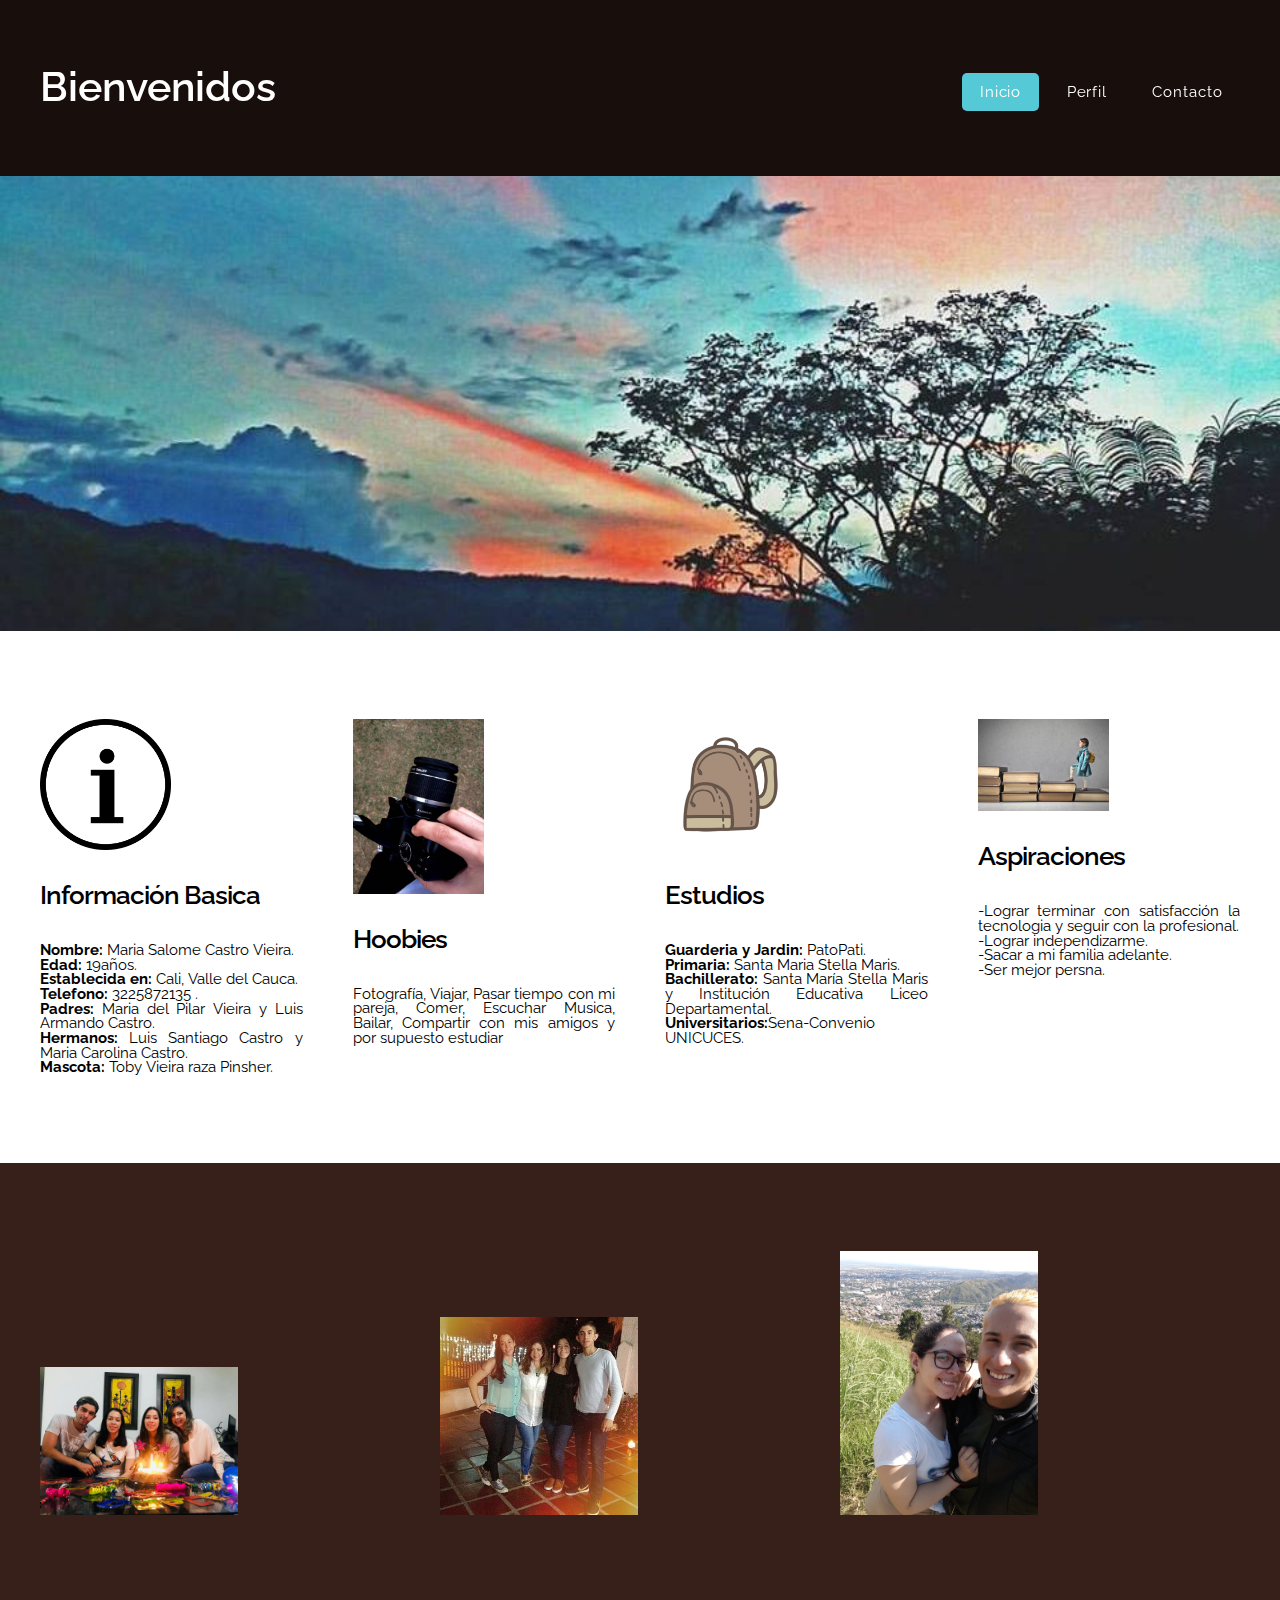
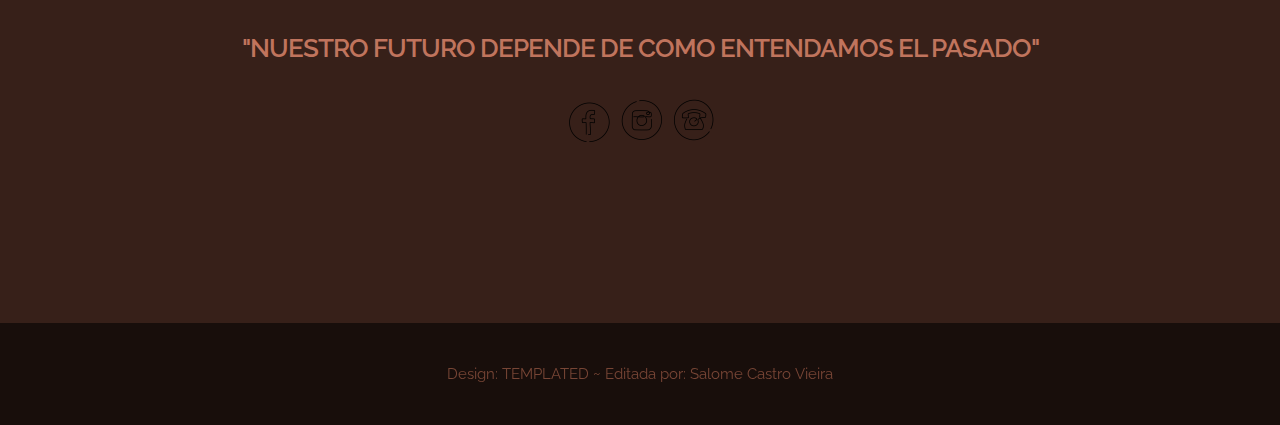
<file: PPYP/index.html>
<!DOCTYPE HTML>
<!--
	Autonomy by TEMPLATED
    templated.co @templatedco
    Released for free under the Creative Commons Attribution 3.0 license (templated.co/license)
-->
<html>
	<head>
		<title>Bienvenidos</title>
		<meta http-equiv="content-type" content="text/html; charset=utf-8" />
		<meta name="description" content="" />
		<meta name="keywords" content="" />
		<link href='http://fonts.googleapis.com/css?family=Raleway:400,100,200,300,500,600,700,800,900' rel='stylesheet' type='text/css'>
		<!--[if lte IE 8]><script src="js/html5shiv.js"></script><![endif]-->
		<script src="http://ajax.googleapis.com/ajax/libs/jquery/1.11.0/jquery.min.js"></script>
		<script src="js/skel.min.js"></script>
		<script src="js/skel-panels.min.js"></script>
		<script src="js/init.js"></script>
		<noscript>
			<link rel="stylesheet" href="css/skel-noscript.css" />
			<link rel="stylesheet" href="css/style.css" />
			<link rel="stylesheet" href="css/style-desktop.css" />
		</noscript>
		<!--[if lte IE 8]><link rel="stylesheet" href="css/ie/v8.css" /><![endif]-->
		<!--[if lte IE 9]><link rel="stylesheet" href="css/ie/v9.css" /><![endif]-->
	</head>
	<body class="homepage">

		<!-- Header -->
		<div id="header">
			<div class="container">

				<!-- Logo -->
				<div id="logo">
					<h1><a href="#">Bienvenidos</a></h1>
				</div>

				<!-- Nav -->
				<nav id="nav">
					<ul>
						<li class="active"><a href="../index.php">Inicio</a></li>
						<li><a href="twocolumn1.html">Perfil</a></li>
						<li><a href="onecolumn.php">Contacto</a></li>
					</ul>
				</nav>

			</div>
		</div>

		<div id="banner">&nbsp;</div>

		<div id="featured">
			<div class="container">
				<div class="row">

					<div class="3u">
						<section>
							<a href="#" class="image full"><img src="images/pics02.png" alt=""></a>
							<header>
								<h2>Información Basica</h2>
							</header>
							<p>
							<strong>Nombre:</strong> Maria Salome Castro Vieira. <br>	
							<strong>Edad:</strong> 19años.<br>
							<strong>Establecida en:</strong> Cali, Valle del Cauca. <br>
							<strong>Telefono:</strong> 3225872135 .<br>
							<strong>Padres:</strong> Maria del Pilar Vieira y Luis Armando Castro. <br>
							<strong>Hermanos:</strong> Luis Santiago Castro y Maria Carolina Castro. <br>
							<strong>Mascota:</strong> Toby Vieira raza Pinsher.
							</p>				
						</section>
					</div>

					<div class="3u">
						<section>
							<a href="#" class="image full"><img src="images/pics03.jpg" alt=""></a>
							<header>
								<h2>Hoobies</h2>
							</header>
							<p>Fotografía, Viajar, Pasar tiempo con mi pareja, Comer,  
							Escuchar Musica, Bailar, Compartir con mis amigos y por supuesto estudiar</p>				
						</section>
					</div>

					<div class="3u">
						<section>
							<a href="#" class="image full"><img src="images/pics04.png" alt=""></a>
							<header>
								<h2>Estudios</h2>
							</header>
							<p>
								<strong>Guarderia y Jardin:</strong> PatoPati. <br>
								<strong>Primaria:</strong> Santa Maria Stella Maris. <br>
								<strong>Bachillerato:</strong> Santa María Stella Maris y Institución Educativa Liceo Departamental. <br>
								<strong>Universitarios:</strong>Sena-Convenio UNICUCES.
							</p>				
						</section>
					</div>

					<div class="3u">
						<section>
							<a href="#" class="image full"><img src="images/pics05.jpg" alt=""></a>
							<header>
								<h2>Aspiraciones</h2>
							</header>
							<p>
							-Lograr terminar con satisfacción la tecnologia y seguir con la profesional. <br>
							-Lograr independizarme. <br>
							-Sacar a mi familia adelante. <br>
							-Ser mejor persna.
							</p>				
						</section>
					</div>

				</div>
			</div>
		</div>
		<div id="marketing">
			<div class="container">
						<section>
							<div class="madre">
								<div>
									<a href="#" class="image full"><img src="images/pics12.jpg" alt=""></a>
								</div>
								<div>
									<a href="#" class="image full"><img src="images/pics13.jpg" alt=""></a>
								</div>
								<div>
									<a href="#" class="image full"><img src="images/pareja.jpg" alt=""></a>
								</div>
							</div>
						</section>
						<div id="marketing">
			<div class="container">
				<section>
					<div class="frase">
						<header>
							<h2>"NUESTRO FUTURO DEPENDE DE COMO ENTENDAMOS EL PASADO"</h2>
						</header>
						<div>
								<a href="https://www.facebook.com/"><img src="images/facebook_icon-icons.com_61257.png" border="0"></a>
								<a href="https://www.instagram.com/?hl=es-la"><img src="images/instagram_icon-icons.com_61256.png" border="0"></a>
								<a href="https://web.whatsapp.com/"><img src="images/phone_icon-icons.com_61250.png" border="0"></a>
						</div>
					</div>
				</section>
			</div>
		</div>
			</div>
		</div>

		<!-- Copyright -->
		<div id="copyright">
			<div class="container">
				Design: <a href="http://templated.co">TEMPLATED</a> ~ Editada por: Salome Castro Vieira
			</div>
		</div>

	</body>
</html>
</file>
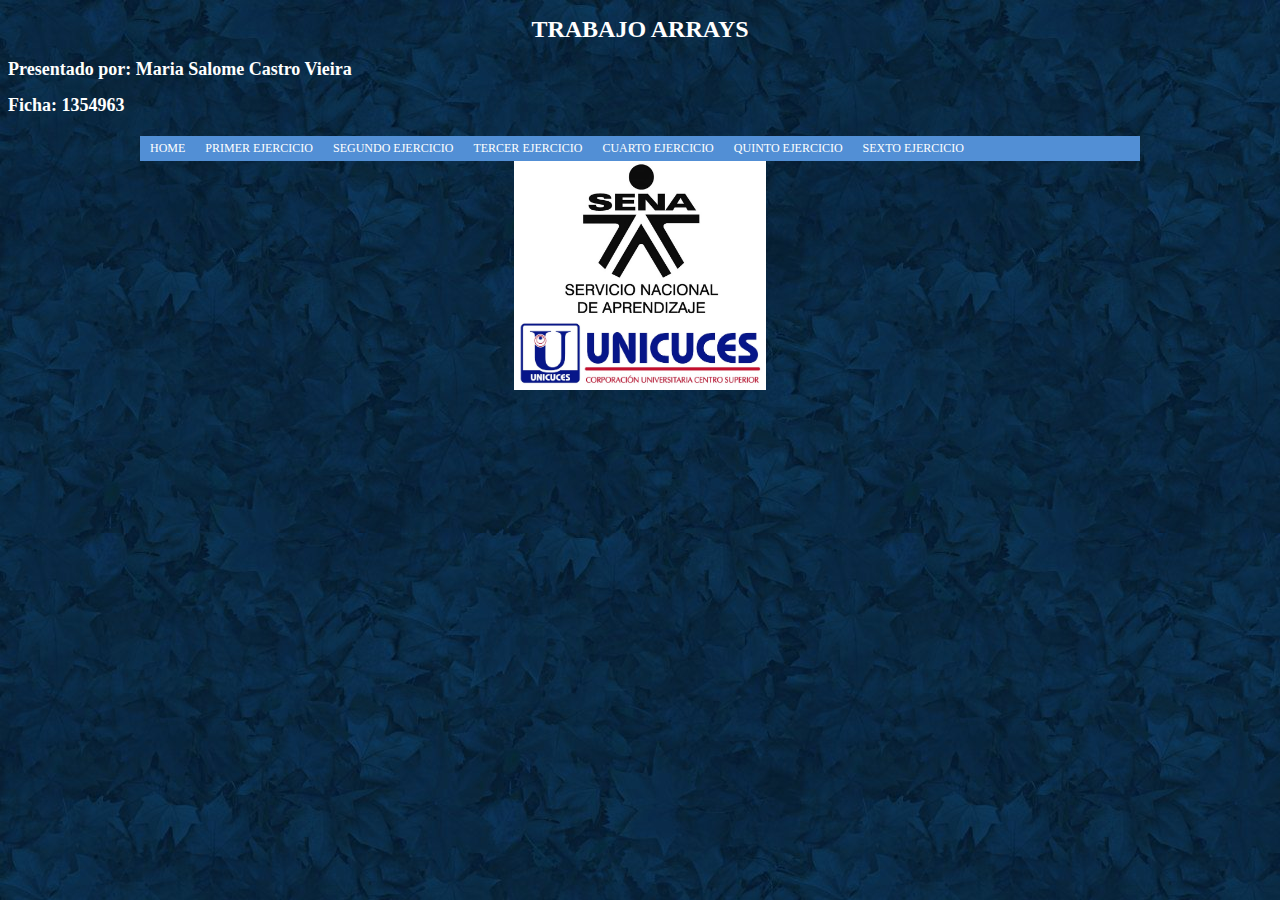
<file: array/array.html>
<!DOCTYPE html>
<html lang="en">
<head>
	<meta charset="UTF-8">
	<title>ARRAY</title>
	<link rel="stylesheet" href="css/style.css">
	<link rel="shortcut icon" type="image/png" href="armario.png">
</head>
<body>
<h1>TRABAJO ARRAYS</h1>
<h2>Presentado por: Maria Salome Castro Vieira</h2>
<h2>Ficha: 1354963</h2>
<header>
	<nav>
		<ul>
			<li><a href="../index.php">HOME</a></li>
			<div>
				<ul>
					<li><a href="ejercicio1.php">PRIMER EJERCICIO</a></li>
					<li><a href="ejercicio2.php">SEGUNDO EJERCICIO</a></li>
					<li><a href="ejercicio3.php">TERCER EJERCICIO</a></li>
					<li><a href="ejercicio4.php">CUARTO EJERCICIO</a></li>
					<li><a href="ejercicio5.php">QUINTO EJERCICIO</a></li>
					<li><a href="ejercicio6.php">SEXTO EJERCICIO</a></li>
				</ul>
			</div>
		</ul>
	</nav>
</header>

<img src="sena.jpg" alt="logo sena"/>
<img src="unicuces.jpg" alt="logo unicuces"/>
</body>
</html>
</file>
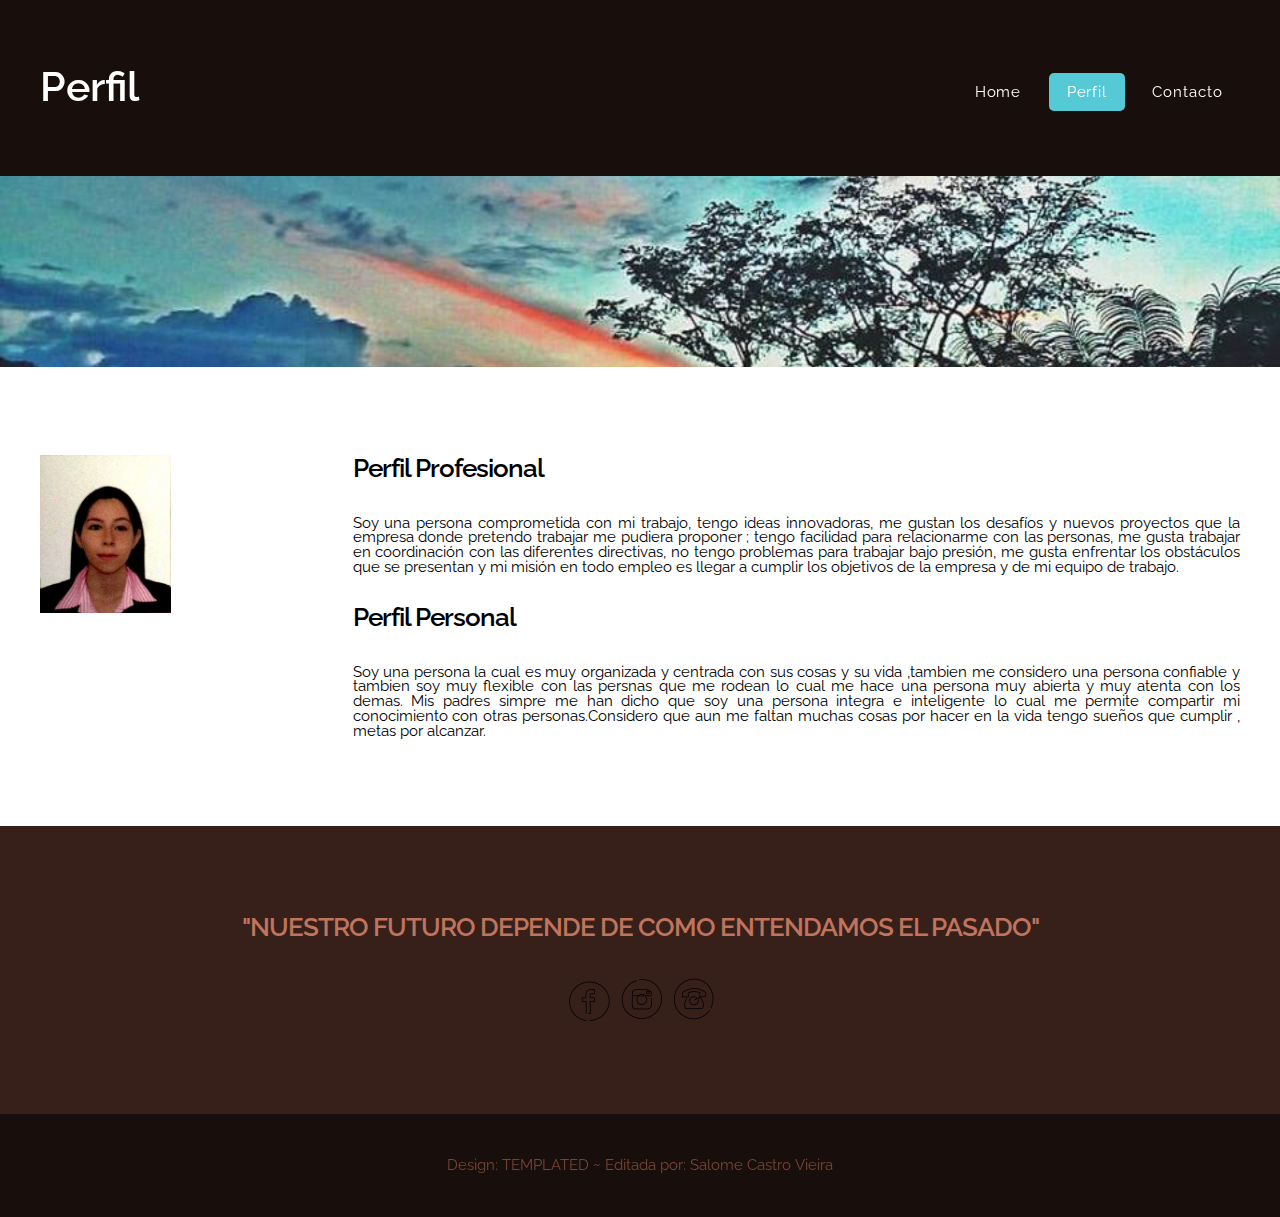
<file: PPYP/twocolumn1.html>
<!DOCTYPE HTML>
<!--
	Autonomy by TEMPLATED
    templated.co @templatedco
    Released for free under the Creative Commons Attribution 3.0 license (templated.co/license)
-->
<html>
	<head>
		<title>Bienvenidos</title>
		<meta http-equiv="content-type" content="text/html; charset=utf-8" />
		<meta name="description" content="" />
		<meta name="keywords" content="" />
		<link href='http://fonts.googleapis.com/css?family=Raleway:400,100,200,300,500,600,700,800,900' rel='stylesheet' type='text/css'>
		<!--[if lte IE 8]><script src="js/html5shiv.js"></script><![endif]-->
		<script src="http://ajax.googleapis.com/ajax/libs/jquery/1.11.0/jquery.min.js"></script>
		<script src="js/skel.min.js"></script>
		<script src="js/skel-panels.min.js"></script>
		<script src="js/init.js"></script>
		<noscript>
			<link rel="stylesheet" href="css/skel-noscript.css" />
			<link rel="stylesheet" href="css/style.css" />
			<link rel="stylesheet" href="css/style-desktop.css" />
		</noscript>
		<!--[if lte IE 8]><link rel="stylesheet" href="css/ie/v8.css" /><![endif]-->
		<!--[if lte IE 9]><link rel="stylesheet" href="css/ie/v9.css" /><![endif]-->
	</head>
	<body>

		<!-- Header -->
		<div id="header">
			<div class="container">
				
				<!-- Logo -->
				<div id="logo">
					<h1><a href="#">Perfil</a></h1>
				</div>
				
				<!-- Nav -->
				<nav id="nav">
					<ul>
						<li><a href="index.html">Home</a></li>
						<li class="active"><a href="twocolumn1.html">Perfil</a></li>
						<li><a href="onecolumn.php">Contacto</a></li>
					</ul>
				</nav>

			</div>
		</div>
		<!-- Header -->

		<div id="banner">&nbsp;</div>

		<div id="featured">
			<div class="container">
				<div class="row">
					<div class="3u">
						<section>
							<a href="#" class="image full"><img src="images/foto_s.jpg" alt=""></a>
						</section>	
					</div>		
					
					<div class="9u">
						<section>
							<header>
								<h2>Perfil Profesional</h2>
							</header>
							<div>
							<p>Soy una persona comprometida con mi trabajo, tengo ideas innovadoras, me gustan los desafíos y nuevos proyectos que la empresa donde pretendo trabajar me pudiera proponer ; tengo facilidad para relacionarme con las personas, me gusta trabajar en coordinación con las diferentes directivas, no tengo problemas para trabajar bajo presión, me gusta enfrentar los obstáculos que se presentan y mi misión en todo empleo es llegar a cumplir los objetivos de la empresa y de mi equipo de trabajo.</p>
							</div>
						</section>
						<section>
							<header>
								<h2>Perfil Personal</h2>
							</header>
							<div>
								<p>Soy una persona la cual es muy organizada y centrada con sus cosas y su vida ,tambien me considero una persona confiable y tambien soy muy flexible con las persnas que me rodean lo cual me hace una persona muy abierta y muy atenta con los demas.
								Mis padres simpre me han dicho que soy una persona integra e inteligente lo cual me permite compartir mi conocimiento con otras personas.Considero que aun me faltan muchas cosas por hacer en la vida tengo sueños que cumplir , metas por alcanzar.
								</p>
							</div>
						</section>
					</div>
				</div>
			</div>
		</div>
		<div id="marketing">
			<div class="container">
				<section>
					<div class="frase">
						<header>
							<h2>"NUESTRO FUTURO DEPENDE DE COMO ENTENDAMOS EL PASADO"</h2>
						</header>
						<div>
								<a href="https://www.facebook.com/"><img src="images/facebook_icon-icons.com_61257.png" border="0"></a>
								<a href="https://www.instagram.com/?hl=es-la"><img src="images/instagram_icon-icons.com_61256.png" border="0"></a>
								<a href="https://web.whatsapp.com/"><img src="images/phone_icon-icons.com_61250.png" border="0"></a>
						</div>
					</div>
				</section>
			</div>
		</div>
		<!-- Copyright -->
		<div id="copyright">
			<div class="container">
				Design: <a href="http://templated.co">TEMPLATED</a> ~ Editada por: Salome Castro Vieira
			</div>
		</div>

	</body>
</html>
</file>
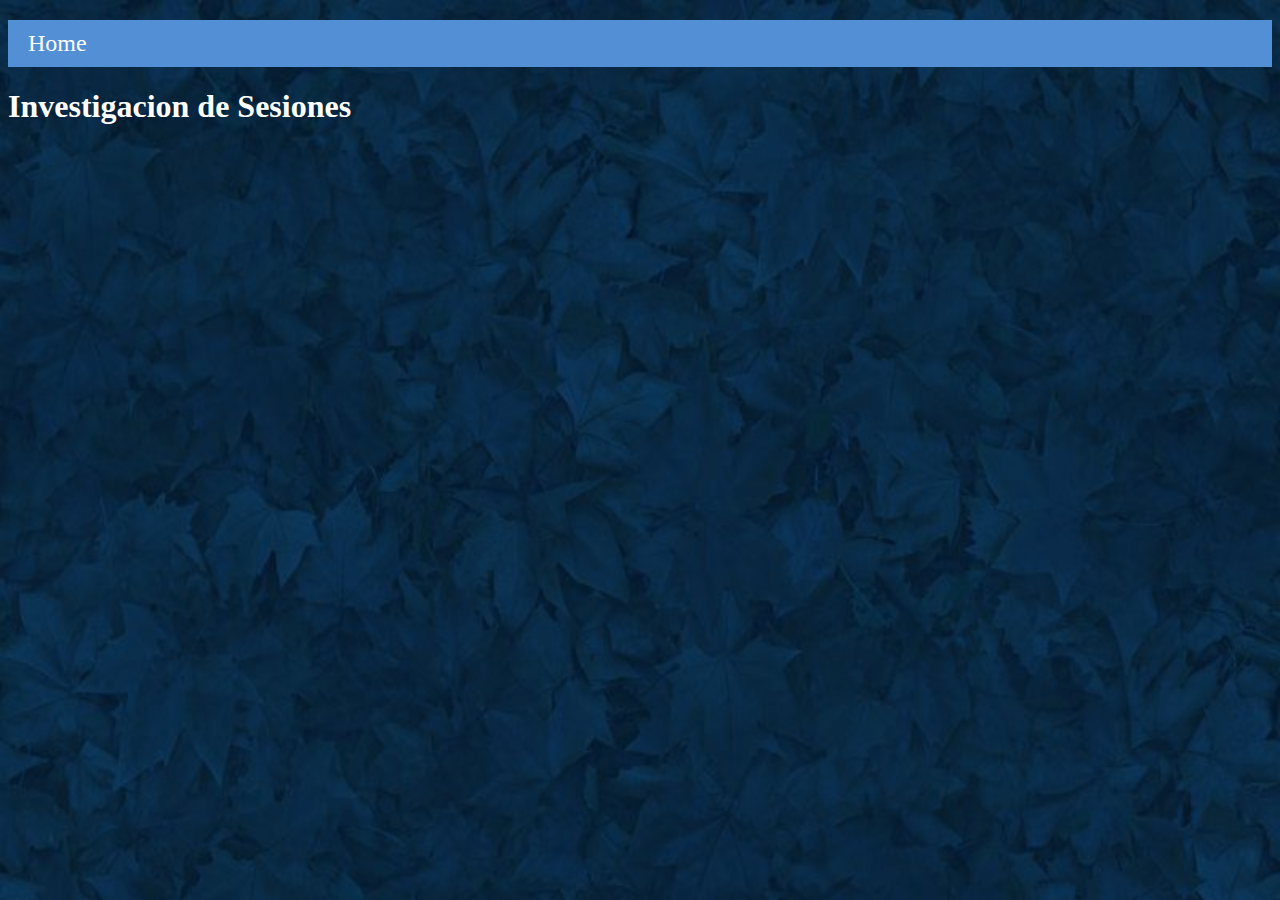
<file: session/sesion.html>
<!DOCTYPE html>
<html lang="es">
<head>
	<meta charset="UTF-8">
	<link rel="stylesheet" type="text/css" href="../estilo.css">
	<title>Taller Session</title>
</head>
<body>
	<header>
	<nav>
		<ul>
			<li><a href="../index.php">Home</a> 
			</li>
		</ul>
	</nav>
</header>
	<h1>Investigacion de Sesiones</h1>
	<a href=""><iframe scrolling="auto" src="respuestas investigacion.docx" width="100%" height="100%" frameborder="0"></iframe></a>
</body>
</html>
</file>
<file: PPYP/css/style.css>
/*
	Autonomy by TEMPLATED
    templated.co @templatedco
    Released for free under the Creative Commons Attribution 3.0 license (templated.co/license)
*/

/*********************************************************************************/
/* Basic                                                                         */
/*********************************************************************************/

	body {
		margin: 0px;
		padding: 0px;
		background: #180E0B;
		font-family: 'Raleway', sans-serif;
		font-size: 11pt;
		color: #000000;
	}

	h1, h2, h3 {
		margin: 0px;
		padding: 0px;
	}

	h2 {
		padding: 0px 0px 20px 0px;
		letter-spacing: -1px;
		font-size: 1.8em;
	}

	p, ol, ul {
		margin-top: 0px;
		
	}

	p {
		margin-bottom: 2em;
		text-align: justify;
	}


	strong {
		font-weight: 700;
	}

	a {
		color: #A2A2A2;
	}

	a:hover {
		text-decoration: none;
	}

		/* Images */

			.image
			{
				display: inline-block;
			}
			
				.image img
				{
					width: 50%;
					height: 100%;
				}

				.image.featured
				{
					display: block;
					width: 100%;
					margin: 0 0 2em 0;
				}
				
				.image.full
				{
					
					width: 100%;
					margin-bottom: 2em;
				}
				
				.image.left
				{
					float: left;
					margin: 0 2em 2em 0;
				}
				
				.image.centered
				{
					display: block;
					margin: 0 0 2em 0;
				}

					.image.centered img
					{
						margin: 0 auto;
						width: auto;
					}
				.madre div{
					position: relative;
					display: inline-block;
					width: 33%;
					margin: 0;
					padding: 0;
				}

		header
		{
			margin-bottom: 1em;
		}
			
			header h2
			{
				font-weight: 600;
			}
		
			header .byline
			{
				display: block;
				margin: 0.5em 0 0 0;
				padding: 0 0 0.5em 0;
			}

		ul.style
		{
		}
		
		ul.style li
		{
			padding: 0.55em 0em;
		}
		
		ul.style li:first-child
		{
		}
		
		ul.style a
		{
			color: #774535 !important;
		}

		ul.style1
		{
		}
		
		ul.style1 li
		{
			padding: 0.55em 0em;
		}
		
		ul.style1 li:first-child
		{
		}
		
		ul.style1 a
		{
			color: #774535 !important;
		}

		ul.style1 img
		{
			float: left;
			margin-right: 1em;
		}
	
/*********************************************************************************/
/* Header                                                                        */
/*********************************************************************************/

	#header
	{
		position: relative;
	}

		#header .container
		{
			position: relative;
			padding: 6em 0em;
		}

/*********************************************************************************/
/* Logo                                                                          */
/*********************************************************************************/

	#logo
	{
		position: absolute;
		left: 0em;
		top: 4.5em;
	}
	
		#logo h1
		{
			color: #FFF;
		}
	
		#logo a
		{
			display: block;
			text-decoration: none;
			font-size: 2.8em;
			font-weight: 600;
			color: #FFF;
		}

/*********************************************************************************/
/* Nav                                                                           */
/*********************************************************************************/

	#nav
	{
		position: absolute;
		right: 0em;
		top: 5em;
	}

		#nav > ul > li
		{
			float: left;
		}
		
			#nav > ul > li:last-child
			{
				padding-right: 0;
			}

			#nav > ul > li > a,
			#nav > ul > li > span
			{
				display: block;
				margin-left: 0.7em;
				padding: 0.80em 1.2em;
				letter-spacing: 0.06em;
				text-decoration: none;
				font-size: 1em;
				outline: 0;
				color: #FFF;
			}

			#nav li.active a
			{
				background: #56c9d6;
				border-radius: 5px;
				color: #FFF;
			}

			#nav > ul > li > ul
			{
				display: none;
			}

/*********************************************************************************/
/* Banner                                                                        */
/*********************************************************************************/

	#banner
	{
		position: relative;
		background: #333 url(../images/banner.jpg) no-repeat center;
		background-size: cover;
	}
	
	.homepage #banner
	{
	}

/*********************************************************************************/
/* Main                                                                          */
/*********************************************************************************/

	#main
	{
		position: relative;
		padding: 6em 0em;
		background: #261611;
		color: #774535;
	}
	
	#main header h2
	{
		color: #bc765f;
	}
	
	#main a
	{
		color: #bc765f;
	}

/*********************************************************************************/
/* Featured                                                                      */
/*********************************************************************************/

	#featured
	{
		position: relative;
		padding: 6em 0em 4em 0em;
		background: #FFF;
	}

/*********************************************************************************/
/* Marketing                                                                     */
/*********************************************************************************/

	#marketing
	{
		
		padding: 6em 0em;
		background: #372019;
		color: #8c5240;
	}
	
	#marketing header h2
	{
		color: #c0745d;
	}

/*********************************************************************************/
/* Copyright                                                                     */
/*********************************************************************************/
	
	#copyright
	{
		position: relative;
		padding: 3em 0em;
		text-align: center;
		color: #774535;
	}
	
	#copyright .container
	{
	}
	
	#copyright a
	{
		text-decoration: none;
		color: #774535 !important;
	}
/*********************************************************************************/
/* Formulario                                                                    */
/*********************************************************************************/
.formulario div input{
	width: 100rem;
	height: 3rem;
	margin: 2rem;
	font-size: 15px;
	border: 2px solid#AD0707;
}	
.enviar input{
	width: 10rem;
	height: 5rem;
	margin: 0;
	padding: 0;
} 	
.formulario label{
	font-family: arial;
	font-size: 18px;
	color:#B43D3D;
}
.titulo{
	color:#D34F07;
}
.respuestas label{
	font-family: arial;
	color:#B43D3D;
	font-size: 18px;
}
.respuestas p{
	margin: 0;
	padding: 0;
	font-size: 18px;
}
.respuestas div {
	margin: 6rem;
	padding: 1%;
	display: inline-block;
	position: relative;
	border-radius: 10%;
	border: 2px solid #703434;
}
/*********************************************************************************/
/* Frase                                                                    */
/*********************************************************************************/
.frase{
	text-align: center;
}
</file>
<file: PPYP/css/style-desktop.css>
/*
	Autonomy by TEMPLATED
    templated.co @templatedco
    Released for free under the Creative Commons Attribution 3.0 license (templated.co/license)
*/

/*********************************************************************************/
/* Header                                                                        */
/*********************************************************************************/

	#header
	{
		position: relative;
	}

		#header .container
		{
			position: relative;
			padding: 6em 0em;
		}

/*********************************************************************************/
/* Logo                                                                          */
/*********************************************************************************/

	#logo
	{
		position: absolute;
		left: 0em;
		top: 4.5em;
	}
	
		#logo h1
		{
			color: #FFF;
		}
	
		#logo a
		{
			display: block;
			text-decoration: none;
			font-size: 2.8em;
			font-weight: 600;
			color: #FFF;
		}

/*********************************************************************************/
/* Nav                                                                           */
/*********************************************************************************/

	#nav
	{
		position: absolute;
		right: 0em;
		top: 5em;
	}

		#nav > ul > li
		{
			float: left;
		}
		
			#nav > ul > li:last-child
			{
				padding-right: 0;
			}

			#nav > ul > li > a,
			#nav > ul > li > span
			{
				display: block;
				margin-left: 0.7em;
				padding: 0.80em 1.2em;
				letter-spacing: 0.06em;
				text-decoration: none;
				font-size: 1em;
				outline: 0;
				color: #FFF;
			}

			#nav li.active a
			{
				background: #56c9d6;
				border-radius: 5px;
				color: #FFF;
			}

			#nav > ul > li > ul
			{
				display: none;
			}

/*********************************************************************************/
/* Banner                                                                        */
/*********************************************************************************/

	#banner
	{
		padding: 6em 0em;
	}

	.homepage #banner
	{
		padding: 15em 0em;
	}

/*********************************************************************************/
/* Main                                                                          */
/*********************************************************************************/

	#main
	{
		padding: 6em 0em;
	}
	
/*********************************************************************************/
/* Featured                                                                      */
/*********************************************************************************/

	#featured
	{
		padding: 6em 0em 4em 0em;
	}

/*********************************************************************************/
/* Marketing                                                                     */
/*********************************************************************************/

	#marketing
	{
		padding: 6em 0em;
	}
	
/*********************************************************************************/
/* Copyright                                                                     */
/*********************************************************************************/
	
	#copyright
	{
		padding: 3em 0em;
	}
</file>
<file: array/css/style.css>
body{
    background-image:url(../../validaciones/c11.jpg);
    color: #fff;
    font-size: 12px;
}

header{
	width:90%;
	max-width:1000px;
	margin:auto;
	padding: auto; 
}
nav {
	background:#528fd5;/*color fondo menu*/
	margin-top:20px;
	position: relative;/*para dar pocicion relativa */
	float: center;
}
nav ul{
	list-style: none;/*para quitar los puntos de lista */
	padding:0; 
	margin:0;
	overflow:hidden; 
}
nav ul div li{
	float: left;
}
nav ul li a {
	text-decoration:none;/*para quitar el subrallado*/ 
	color:#fff;
	display: block;/*para cambiar el tamaño del pading */
	padding:5px 10px;
}
nav > ul >li{
	float:left;
}
h1,h3{
	text-align: center;
}
.uno{
	border-radius: 1px solid 	#fff;
	display: inline-block;
	margin-top: 0px;
	padding: 0px;
	width:49.5% ;
}
input{
	display: flex;
	flex-wrap: wrap;
}
img{
	width: 20%;
	display:block;
	margin:auto;
 }
</file>
<file: estilo.css>
body{
	background-image:url(validaciones/c11.jpg);
	background-repeat:no-repeat;
	background-size: 100% 1000px;
	color:white;

}
.info{
	margin:2%;
	width:96%;
	color:white;
}
.info div{
	margin:1%;
	width:37%;
	display:inline-block;
}
.info img{
	margin:2%;
	float:right;
	width:14%;	
}
.p{
 text-align: center;
 width: 50%;
 margin: auto; 
 
}
a{
	text-decoration: none;
	color:white;
	font-size: 150%;
}

nav {
	background:#528fd5;/*color fondo menu*/
	margin-top:20px;
	position: relative;/*para dar pocicion relativa */
	float: center;
}
nav ul{
	list-style: none;/*para quitar los puntos de lista */
	padding:0; 
	margin:0;
	overflow:hidden; 
}
nav ul div li{
	float: left;
}
nav ul li a {
	text-decoration:none;/*para quitar el subrallado*/ 
	color:#fff;
	display: block;/*para cambiar el tamaño del pading */
	padding:10px 20px;
}
</file>
<file: PPYP/css/skel-noscript.css>
/* Resets (http://meyerweb.com/eric/tools/css/reset/ | v2.0 | 20110126 | License: none (public domain)) */

	html,body,div,span,applet,object,iframe,h1,h2,h3,h4,h5,h6,p,blockquote,pre,a,abbr,acronym,address,big,cite,code,del,dfn,em,img,ins,kbd,q,s,samp,small,strike,strong,sub,sup,tt,var,b,u,i,center,dl,dt,dd,ol,ul,li,fieldset,form,label,legend,table,caption,tbody,tfoot,thead,tr,th,td,article,aside,canvas,details,embed,figure,figcaption,footer,header,hgroup,menu,nav,output,ruby,section,summary,time,mark,audio,video{margin:0;padding:0;border:0;font-size:100%;font:inherit;vertical-align:baseline;}article,aside,details,figcaption,figure,footer,header,hgroup,menu,nav,section{display:block;}body{line-height:1;}ol,ul{list-style:none;}blockquote,q{quotes:none;}blockquote:before,blockquote:after,q:before,q:after{content:'';content:none;}table{border-collapse:collapse;border-spacing:0;}body{-webkit-text-size-adjust:none}

/* Box Model */

	*, *:before, *:after {
		-moz-box-sizing: border-box;
		-webkit-box-sizing: border-box;
		-o-box-sizing: border-box;
		-ms-box-sizing: border-box;
		box-sizing: border-box;
	}

/* Container */

	body {
		min-width: 1200px;
	}

	.container {
		width: 1200px;
		margin-left: auto;
		margin-right: auto;
	}

	/* Modifiers */
	
		.container.small {
			width: 900px;
		}

		.container.big {
			width: 100%;
			max-width: 1500px;
			min-width: 1200px;
		}

/* Grid */

	/* Cells */

		.\31 2u { width: 100% }
		.\31 1u { width: 91.6666666667% }
		.\31 0u { width: 83.3333333333% }
		.\39 u { width: 75% }
		.\38 u { width: 66.6666666667% }
		.\37 u { width: 58.3333333333% }
		.\36 u { width: 50% }
		.\35 u { width: 41.6666666667% }
		.\34 u { width: 33.3333333333% }
		.\33 u { width: 25% }
		.\32 u { width: 16.6666666667% }
		.\31 u { width: 8.3333333333% }
		.\-11u { margin-left: 91.6666666667% }
		.\-10u { margin-left: 83.3333333333% }
		.\-9u { margin-left: 75% }
		.\-8u { margin-left: 66.6666666667% }
		.\-7u { margin-left: 58.3333333333% }
		.\-6u { margin-left: 50% }
		.\-5u { margin-left: 41.6666666667% }
		.\-4u { margin-left: 33.3333333333% }
		.\-3u { margin-left: 25% }
		.\-2u { margin-left: 16.6666666667% }
		.\-1u { margin-left: 8.3333333333% }

		.row > * {
			padding: 50px 0 0 50px;
			float: left;
			-moz-box-sizing: border-box;
			-webkit-box-sizing: border-box;
			-o-box-sizing: border-box;
			-ms-box-sizing: border-box;
			box-sizing: border-box;
		}

		.row + .row > * {
			padding-top: 50px;
		}

		.row {
			margin-left: -50px;
		}

	/* Rows */

		.row:after {
			content: '';
			display: block;
			clear: both;
			height: 0;
		}

		.row:first-child > * {
			padding-top: 0;
		}

		.row > * {
			padding-top: 0;
		}

		/* Modifiers */

			/* Flush */

				.row.flush {
					margin-left: 0;
				}

				.row.flush > * {
					padding: 0 !important;
				}

			/* Quarter */

				.row.quarter > * {
					padding: 12.5px 0 0 12.5px;
				}

				.row.quarter + .row.quarter > * {
					padding-top: 12.5px;
				}

				.row.quarter {
					margin-left: -12.5px;
				}

			/* Half */

				.row.half > * {
					padding: 25px 0 0 25px;
				}

				.row.half + .row.half > * {
					padding-top: 25px;
				}

				.row.half {
					margin-left: -25px;
				}

			/* One and (a) Half */

				.row.oneandhalf > * {
					padding: 75px 0 0 75px;
				}

				.row.oneandhalf + .row.oneandhalf > * {
					padding-top: 75px;
				}

				.row.oneandhalf {
					margin-left: -75px;
				}

			/* Double */

				.row.double > * {
					padding: 100px 0 0 100px;
				}

				.row.double + .row.double > * {
					padding-top: 100px;
				}

				.row.double {
					margin-left: -100px;
				}
</file>
